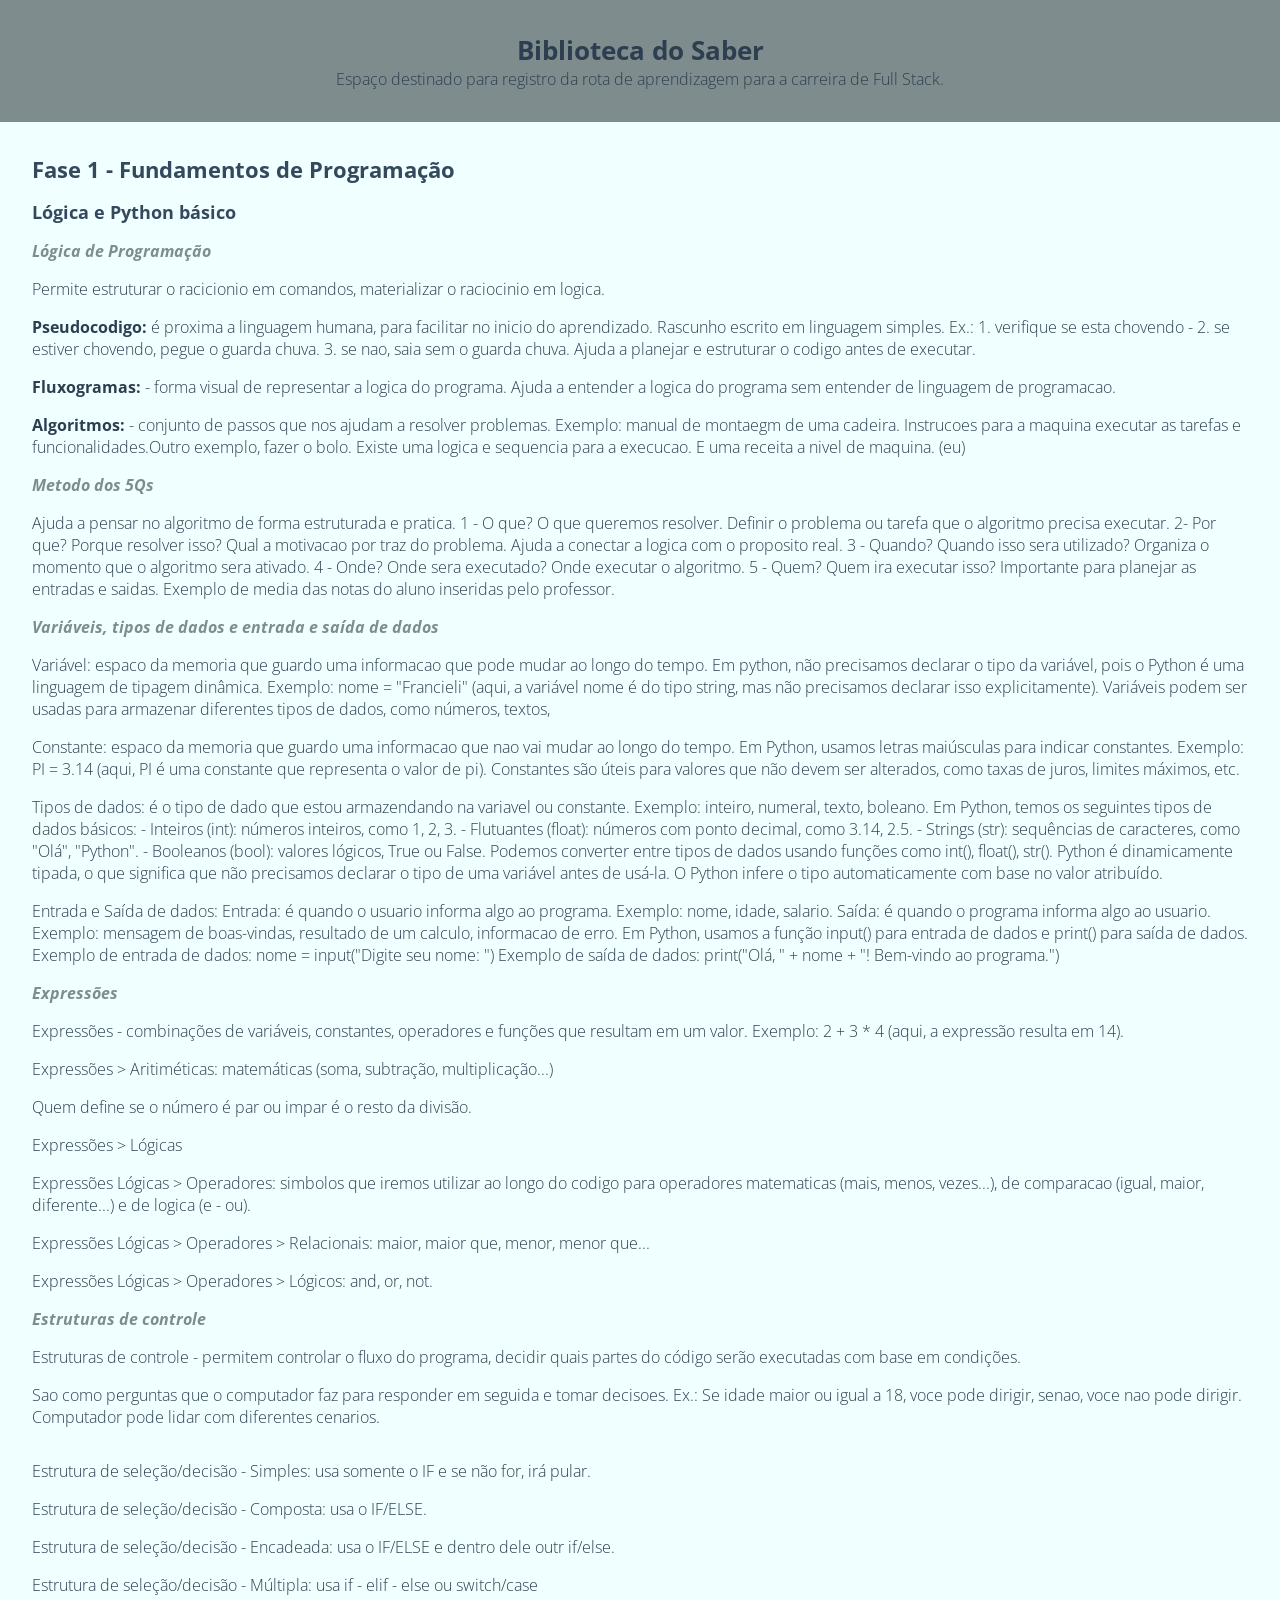
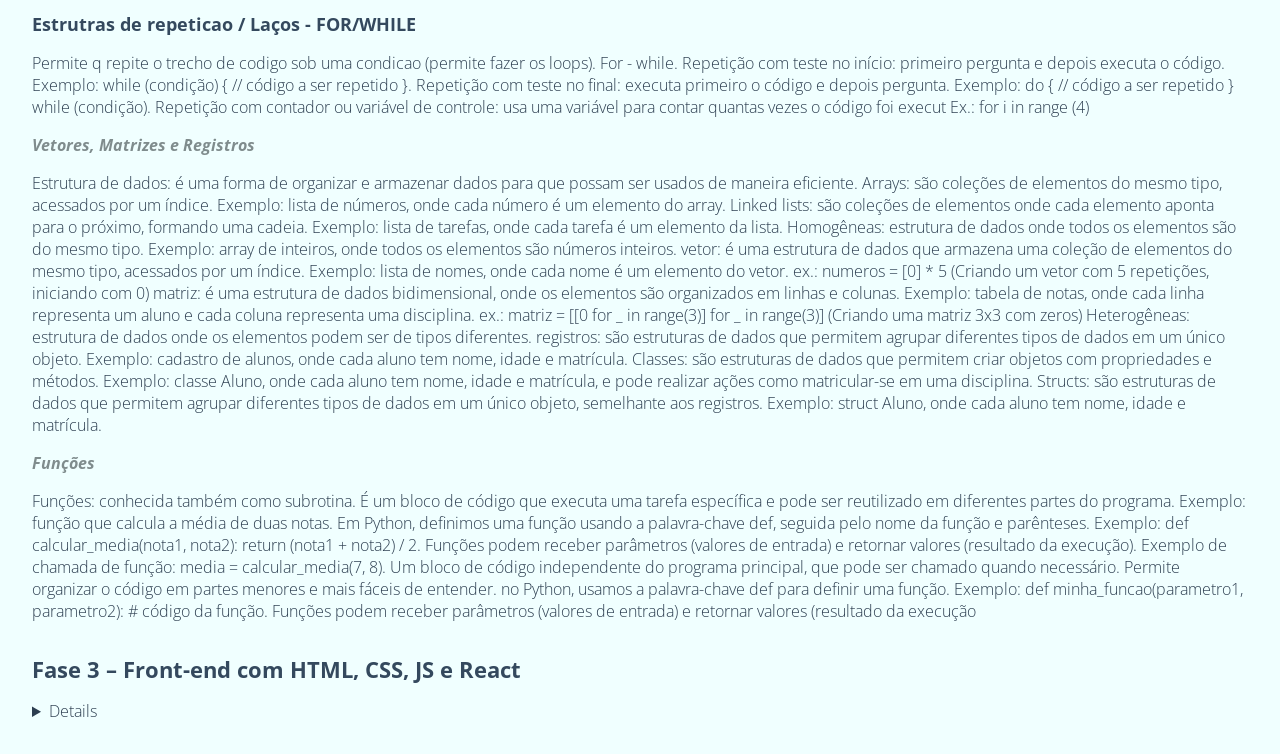
<file: Biblioteca do Saber/index.html>
<!DOCTYPE html>
<html lang="en">
<head>
    <meta charset="UTF-8">
    <meta name="viewport" content="width=device-width, initial-scale=1.0">
    <link rel="stylesheet" href="style.css">
    <title>Biblioteca do Saber - DEV</title>
</head>
<body>
    <header>
        <h1>Biblioteca do Saber</h1>
        <p>Espaço destinado para registro da rota de aprendizagem para a carreira de Full Stack.</p>
    </header>
    <main>
        <!--Fase 1 - Fundamentos de Programação-->
        <section>
            <h2>Fase 1 - Fundamentos de Programação</h2>
            <h3>Lógica e Python básico</h3>
            <h4>Lógica de Programação</h4>
            <p>Permite estruturar o racicionio em comandos, materializar o raciocinio em logica.</p>
            <p><strong>Pseudocodigo:</strong> é proxima a linguagem humana, para facilitar no inicio do aprendizado. Rascunho escrito em linguagem simples. Ex.: 1. verifique se esta chovendo - 2. se estiver chovendo, pegue o guarda chuva. 3. se nao, saia sem o guarda chuva. Ajuda a planejar e estruturar o codigo antes de executar.</p>
            <p><strong>Fluxogramas:</strong> - forma visual de representar a logica do programa. Ajuda a entender a logica do programa sem entender de linguagem de programacao.</p> 
            <p><strong>Algoritmos:</strong> - conjunto de passos que nos ajudam a resolver problemas. Exemplo: manual de montaegm de uma cadeira. Instrucoes para a maquina executar as tarefas e funcionalidades.Outro exemplo, fazer o bolo. Existe uma logica e sequencia para a execucao. E uma receita a nivel de maquina. (eu)</p>
            <h4>Metodo dos 5Qs</h4>
            Ajuda a pensar no algoritmo de forma estruturada e pratica.
            1 - O que? O que queremos resolver. Definir o problema ou tarefa que o algoritmo precisa executar.
            2- Por que? Porque resolver isso? Qual a motivacao por traz do problema. Ajuda a conectar a logica com o proposito real.
            3 - Quando? Quando isso sera utilizado? Organiza o momento que o algoritmo sera ativado.
            4 - Onde? Onde sera executado? Onde executar o algoritmo.
            5 - Quem? Quem ira executar isso? Importante para planejar as entradas e saidas.
            Exemplo de media das notas do aluno inseridas pelo professor.
            <h4>Variáveis, tipos de dados e entrada e saída de dados</h4>
            <p>Variável: espaco da memoria que guardo uma informacao que pode mudar ao longo do tempo.
                Em python, não precisamos declarar o tipo da variável, pois o Python é uma linguagem de tipagem dinâmica.
                Exemplo: nome = "Francieli" (aqui, a variável nome é do tipo string, mas não precisamos declarar isso explicitamente).
                Variáveis podem ser usadas para armazenar diferentes tipos de dados, como números, textos,
            </p>
            <p>Constante: espaco da memoria que guardo uma informacao que nao vai mudar ao longo do tempo.
                Em Python, usamos letras maiúsculas para indicar constantes. Exemplo: PI = 3.14 (aqui, PI é uma constante que representa o valor de pi).
                Constantes são úteis para valores que não devem ser alterados, como taxas de juros, limites máximos, etc.
            </p>
            <p>Tipos de dados: é o tipo de dado que estou armazendando na variavel ou constante. Exemplo: inteiro, numeral, texto, boleano.
                Em Python, temos os seguintes tipos de dados básicos:
                - Inteiros (int): números inteiros, como 1, 2, 3.
                - Flutuantes (float): números com ponto decimal, como 3.14, 2.5.
                - Strings (str): sequências de caracteres, como "Olá", "Python".
                - Booleanos (bool): valores lógicos, True ou False.
                Podemos converter entre tipos de dados usando funções como int(), float(), str().
            Python é dinamicamente tipada, o que significa que não precisamos declarar o tipo de uma variável antes de usá-la. O Python infere o tipo automaticamente com base no valor atribuído.
            </p>
            <p>Entrada e Saída de dados:
            Entrada: é quando o usuario informa algo ao programa. Exemplo: nome, idade, salario.
            Saída: é quando o programa informa algo ao usuario. Exemplo: mensagem de boas-vindas, resultado de um calculo, informacao de erro.
            Em Python, usamos a função input() para entrada de dados e print() para saída de dados.
            Exemplo de entrada de dados: nome = input("Digite seu nome: ")
            Exemplo de saída de dados: print("Olá, " + nome + "! Bem-vindo ao programa.")
            <h4>Expressões</h4>
            <p>Expressões - combinações de variáveis, constantes, operadores e funções que resultam em um valor. Exemplo: 2 + 3 * 4 (aqui, a expressão resulta em 14).</p>
            <p>Expressões > Aritiméticas: matemáticas (soma, subtração, multiplicação...)</p>
            <p>Quem define se o número é par ou impar é o resto da divisão.</p>
            <p>Expressões > Lógicas</p>
            <p>Expressões Lógicas > Operadores: simbolos que iremos utilizar ao longo do codigo para operadores matematicas (mais, menos, vezes...), de comparacao (igual, maior, diferente...) e de logica (e - ou).</p>
            <p>Expressões Lógicas > Operadores > Relacionais: maior, maior que, menor, menor que...</p>
            <p>Expressões Lógicas > Operadores > Lógicos: and, or, not.</p>
            <h4>Estruturas de controle</h4>
            <p>Estruturas de controle - permitem controlar o fluxo do programa, decidir quais partes do código serão executadas com base em condições.</p>   
            Sao como perguntas que o computador faz para responder em seguida e tomar decisoes. 
            Ex.: Se idade maior ou igual a 18, voce pode dirigir, senao, voce nao pode dirigir.
            Computador pode lidar com diferentes cenarios.</p>
            <p>Estrutura de seleção/decisão - Simples: usa somente o IF e se não for, irá pular.</p>
            <p>Estrutura de seleção/decisão - Composta: usa o IF/ELSE. </p>
            <p>Estrutura de seleção/decisão - Encadeada: usa o IF/ELSE e dentro dele outr if/else. </p>
            <p>Estrutura de seleção/decisão - Múltipla: usa if - elif - else ou switch/case</p>
            <h3>Estrutras de repeticao / Laços - FOR/WHILE</h3>
            <p>Permite q repite o trecho de codigo sob uma condicao (permite fazer os loops). For - while.
            Repetição com teste no início: primeiro pergunta e depois executa o código. Exemplo: while (condição) { // código a ser repetido }.
            Repetição com teste no final: executa primeiro o código e depois pergunta. Exemplo: do { // código a ser repetido } while (condição).
            Repetição com contador ou variável de controle: usa uma variável para contar quantas vezes o código foi execut
            Ex.: for i in range (4)</p>
            <h4>Vetores, Matrizes e Registros</h4>
            <p>
                Estrutura de dados: é uma forma de organizar e armazenar dados para que possam ser usados de maneira eficiente.
                Arrays: são coleções de elementos do mesmo tipo, acessados por um índice. Exemplo: lista de números, onde cada número é um elemento do array.
                Linked lists: são coleções de elementos onde cada elemento aponta para o próximo, formando uma cadeia. Exemplo: lista de tarefas, onde cada tarefa é um elemento da lista.
                Homogêneas: estrutura de dados onde todos os elementos são do mesmo tipo. Exemplo: array de inteiros, onde todos os elementos são números inteiros.
                    vetor: é uma estrutura de dados que armazena uma coleção de elementos do mesmo tipo, acessados por um índice. Exemplo: lista de nomes, onde cada nome é um elemento do vetor.
                    ex.: numeros = [0] * 5 (Criando um vetor com 5 repetições, iniciando com 0)
                    matriz: é uma estrutura de dados bidimensional, onde os elementos são organizados em linhas e colunas. Exemplo: tabela de notas, onde cada linha representa um aluno e cada coluna representa uma disciplina.
                    ex.: matriz = [[0 for _ in range(3)] for _ in range(3)] (Criando uma matriz 3x3 com zeros)
                Heterogêneas: estrutura de dados onde os elementos podem ser de tipos diferentes.
                registros: são estruturas de dados que permitem agrupar diferentes tipos de dados em um único objeto. Exemplo: cadastro de alunos, onde cada aluno tem nome, idade e matrícula.
                Classes: são estruturas de dados que permitem criar objetos com propriedades e métodos. Exemplo: classe Aluno, onde cada aluno tem nome, idade e matrícula, e pode realizar ações como matricular-se em uma disciplina.
                Structs: são estruturas de dados que permitem agrupar diferentes tipos de dados em um único objeto, semelhante aos registros. Exemplo: struct Aluno, onde cada aluno tem nome, idade e matrícula.
            </p>
            <h4>Funções</h4>
            <p>Funções: conhecida também como subrotina.
                É um bloco de código que executa uma tarefa específica e pode ser reutilizado em diferentes partes do programa.
                Exemplo: função que calcula a média de duas notas.
                Em Python, definimos uma função usando a palavra-chave def, seguida pelo nome da função e parênteses. Exemplo: def calcular_media(nota1, nota2): return (nota1 + nota2) / 2.
                Funções podem receber parâmetros (valores de entrada) e retornar valores (resultado da execução).
                Exemplo de chamada de função: media = calcular_media(7, 8).
                Um bloco de código independente do programa principal, que pode ser chamado quando necessário.
                Permite organizar o código em partes menores e mais fáceis de entender.
                no Python, usamos a palavra-chave def para definir uma função. Exemplo: def minha_funcao(parametro1, parametro2): # código da função.
                Funções podem receber parâmetros (valores de entrada) e retornar valores (resultado da execução
            </p>
        </section>
        <!--Fase 3 - Fase 3 – Front-end com HTML, CSS, JS e React-->        
        <section>
            <h2>Fase 3 – Front-end com HTML, CSS, JS e React</h2>
            <details>
            <h3>Fundamentos de HTML e CSS</h3>
            <h4>HTML</h4>
                <p><strong>HTMl</strong> é uma linguagem de marcação. É a estrutura da página, como um esqueleto, o <strong>CSS</strong> seria a estilização, a "pele" e o <strong>JavaScript</strong> seria como os músculos, que vai trazer o dinamismo.<br>
                Usamos o vs code para escrever o código.<br>
                No HTML usamos TAGS e a extensão do arquivo é .html, que é o arquivo padrão.<br>
                No HTML precisamos marcar o que é cada coisa, o que é um título, o que é um parágrafo...<br>
                <!! Boa pratica: usar um H1 por página
                !DOCTYPE: é o tipo de página que é
                Tudo o que precisa ir na nossa página ficará dentro da tag html.
                Vamos usar o head e o body tb.
                !! Boas práticas: cuidar da identação do código (tab)
                Os metadados ficam dentro do head.
                Usamos o título na tag title.
                Descrição tb é um metadado, é uma tag sem fechamento.
                meta name="description" content="A descrição do site"
                Pode usar meta dados de palavras chaves para a busca no google.
                A parte visual fica entre as tags body
                Podemos dividir entre 3 partas: header, main, footer (espaços)
                São tags semânticas, serve para divir as páginas.
                a tag P é de paragrafo.
                No mais, podemos usar mais tags semanticas. Ex: section, dividindo em sessões
                A tag stron serve para destacar algo, como um negrito.
                A tag em serve tb para descatar, mas é menos importante, é um itálico.
                como a b e o i, mas é puramente visual. Mas as anteriores soa mais usadas.
                A tag br pula linha.
                A tag abbr é de abreviação.
                Para comentarios usamos < !--aqui é um comentário -- >
                Para multiplas escolhar, usamos a tag form para inputs de usuarios
                A tag input é a tag que usamos para pegar essas informações
                o input type é onde eu defino de qual tipo ele é.
                type = radio seria a bolinha para selecionar.
                value = qual o nome que a opção vai ter
                id = identificação da opção
                name = utilizado para linkar o que quermos
                dentro das tags de input, vamos ter o label que vai dar o nome a opção
                Será combinado: input + label
                input type text > placeholder para dica do que digitar
                input type password > pode usar o placeholder tb
                input type data > 
                input type checkbox (seleção multipla) > vai ter id name e vaulue, não esquecendo da label tb.
                input type file > usa id e name. 
                select name e id (menu suspeso - dropdown), dentro dela te´ra  a tag option com value 
                img srv (source) alt (descritivo da imagem), para adicionar imagens
                a tag figure é usada para descritivo de fotos.
                Ficando a tag figure, depois img e depois figuredaption
                PAra tabelas, usamos a tag table. Se cria as linhas e depois as colunas dentro dela.
                Para a linha, usamos a tag tr
                Para cada celula, usamos a tag td
                Na tag table, posso colocar o atributo border para conseguir enxergar melhor
                Para o cabeçalho da tabela, podemos usar o thead, antes dos th. 
                Ficando: table, thead, tbody e dentro dos tbody os tr e td
                Podemos usar o tfoot tb.
                Se quero que a tr fique ocupando mais de uma coluna, uso um atributo chmado colspan = qde de colunas
                --- Para listas
                a tag ul cria uma lista para nós
                e dentro dela, usamos para cada item a tag li
                podemos ter listas numeradas, com a tag ol (dentro é a mesma, li)
                Se quero "esconder" algo, posso usar a tag details, com a tag summary como se fosse um título
                --- Para formulários
                Usa a tag form, dentro delas os inputs / labels
                input type email, usado para validar o @
                tag textarea, para comentários maiores. podemos usar os paramos de rows e cols para definir o tamannho, e tb o placeholder
                Posso usar a tag fildset para englobar os formulários, e usar uma legenda usando a tag legend
                Quando usamos algum caracter especial, usamos o & (e comercial) e o código
                Para links, usamos a tag a (ancora) e usamos o atributo href para dizer para onde ele vai. podemos usar o atributo target para abrir em nova aba.    
            </p>
            <h4>CSS</h4>
                <p>
                    <strong>CSS</strong> é uma linguagem de estilização.<br>
                    Temos propriedades e o valor da propriedade. Ex: color (propriedade) e red (valor).
                </p>
                <p>
                    Podemos usar o CSS de três maneiras:
                    <ul>
                        <li>inline: colocando a propriedade e o seu valor na TAG HTML.</li>
                        <li>no head: dentro do head, usando entre as tags "style".</li>
                        <li>arquivo externo: com o arquivo style.css. Para linkar esse arquivo externo à página, precisamos usar a tag link href no head da página.</li>
                    </ul>
                    <br>
                    Existe uma hierarquia de especificidade. O inline é mais prioritário, depois dentro do head e depois do arquivo.<br>
                </p>
                <p>
                    É normalmente usado os resets CSS, usando margin e padding zerados para ter maior controle da estilização dos elementos.<br>
                    É comumente usado também: box-sizing border-box, que serve para definir como vamos escrever a altura e a largura dos elementos.<br>
                    Se deixar como content-box que é o padrão do navegador, ao mudar a largura e altura, estará mudando somente do conteúdo.<br>
                    Alterará a borda e o padding, dessa forma.<br>
                </p>
                <p>
                    As estilizações mais usadas no doby são o backgroud-color e o color, assim como a fonte. E isso altera do documento todo.<br>
                    Podemos usar o https://fonts.google.com/, para pegar as fontes e usar diferente.<br>
                    Usando o get embed font para usar no css, na opção @import e colocando na primeira linha do css.<br>


                </p>
                <p>É comum a estilização acontecer conforme a ordem dos elementos da página.<br>
                Para o padding, é melhor utilizar a unidade de medida rem, que é relativa.<br>
                O px é fixa então se tratando de acessibilidade, fica melhor usar o rem.<br>
                </p>
                <p>Estudar sobre flexbox.</p>
                <p>Quando quero alterar inputs, sem estilizar tudo. Usando atributos. Ex: input[type="radio"], ou seja, vou estilizar somente os iputs que são do tipo radio. E para mudar a cor dele, usamos o accent-color.<br>
                Se quisermos usar a mesma propriedade para seletores diferentes, usamos: input[type="radio"],input[type="checkbox"].</p>
                <p>Na input text, podemos usar o witdh para o tamanho dele, e tb o padding e border para ficar visualmente mais bonito.<br>
                E o outline, que é quando a gente clica nele, se não quisermos, usamos o outline = none. Mas é importante para acessibilidade.<br>
                É legal usarmos o border-radius para arrendondar, tipo 5px.<br>
                E o fundo, backgroud-color.<br></p>
                <p>O placehorlder é um pseudo elemento, mas podemos fazer a estilização dele.<br>
                Usando: input::placeholder para estilizar ele, como um novo seletor.</p>
                <p>o select, conseguimos mudar o cursor com cursor: pointer.<br></p>
                <p>Estilizando a imagem, podemos setar o width com rem, e o border-radius, para ficar no padrão.</p>
                <p>No table, podemos usar o text-align como center.</p>
                <p>tfoot td {}, vamos estilizar o td somente que estiver abaixo do tfoot.</p>
                <h3>Fundamentos de JavaScript</h3>
                <p>
                    <strong>Tipos de saídas:</strong> como ele exibe as informações na tela.<br>
                    <ol>
                        <li>innerHTML: uma observação é que faz diferença entre maiúsculo e minúsculo ao chamar o método. Mesmo não sendo necessário, usar o ; no final</li>
                        <li>document.write: escrever dentro do html. Geralmente usado em propósito de teste, não é tão usado.</li>
                        <li>alert: alert(), aparece ao abrir a página</li>
                        <li>console.log: ele é mais silencioso. só vou ver ele nas funções de desenvolvedor, na aba de console</li>
                    </ol>
                </p>
                <h4>Declarações</h4>
                <p>
                    O JS é uma série de declarações que são interpretadas pelo navegador<br>
                    O que separa uma declaração de outra, é o ";". Ele não necessáriamente precisa ter o ;, mas é recomendado para organização e pq a maioria das linguagens precisam do ;.<br>
                    O JS ignora espaços vazios, exemplo let pessoa = "Fran" ou let pessoa="Fran" não tem diferença na sintaxe.<br>
                    Também é aceito quebras de linhas, desde que tenha a terminação com o ;. É interessante ter o hábio de não quebrar a linha ou se for usar, ter como "norma" fazer após o operador.<br>
                </p>
                <h4>Sintaxe</h4>
                <p>
                    Podemos ter vários tipos de conteúdos, do tipo texto, número, decimais...<br>
                    Se usarmos os campos com "", ele vai entender como texto.<br>
                    Podemos criar com variáveis, operadores...<br>
                    Ele é case sensitive, var PESSOA e var pessoa, são coisas diferentes.<br>
                    Não se usa o hifen, ele é reservado para subtrações.Para usar palavras compostas, usar a primeira letra em maiuscula ou usando o _<br>
                </p>
                <h4>Variáveis, operadores, funções</h4>
                var - let - const
                <h4>Condições e loops</h4>
                <h4>Eventos e manipulação de elementos (DOM)</h4>
                <h4>Arrays e objetos</h4>
                <h4>Consumo de APIs com fetch</h4>
                <h4>Projeto: página que busca dados de uma API pública</h4>
            </details>
        </section>
    </main>
    <footer></footer>
   </body>
</html>
</file>
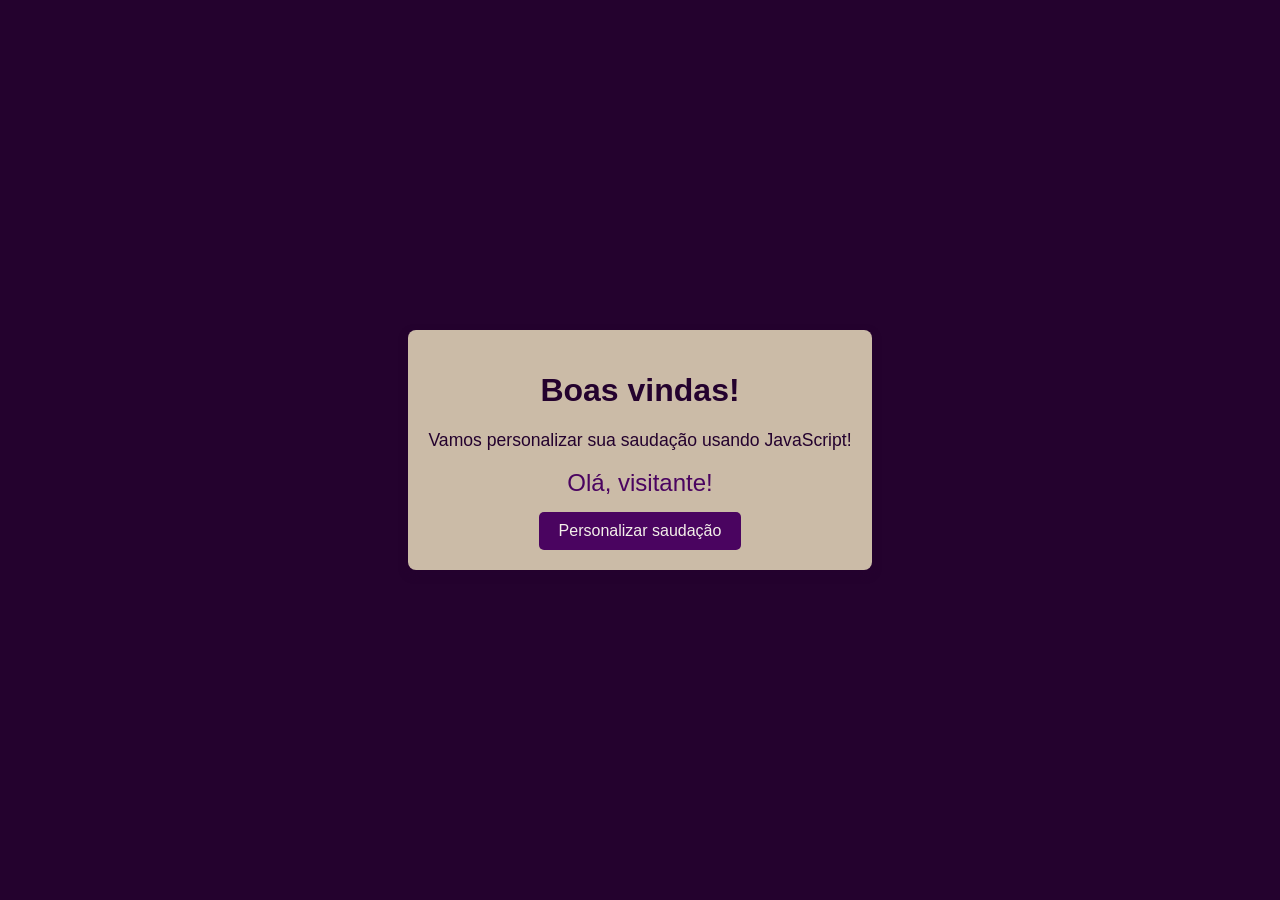
<file: Html - CSS - JS/Aprendendo JS - Rafaella Balerini/Aula 01/index.html>
<!DOCTYPE html>
<html lang="pt-BR">
<head>
  <meta charset="UTF-8">
  <meta name="viewport" content="width=device-width, initial-scale=1.0">
  <title>Saudação JS!</title>
  <link rel="stylesheet" href="style.css">
</head>
<body>
  <div class="container">
    <h1>Boas vindas!</h1>
    <p>Vamos personalizar sua saudação usando JavaScript!</p>
    <div class="saudacao" id="mensagemSaudacao">Olá, visitante!</div>
    <button onClick="mudarNome()">Personalizar saudação</button>
  </div>

  <script>
    function mudarNome() {
      let nome = "Francieli";
      document.getElementById("mensagemSaudacao").textContent = "Olá " + nome;
    }
  </script>

</body>
</html>
</file>
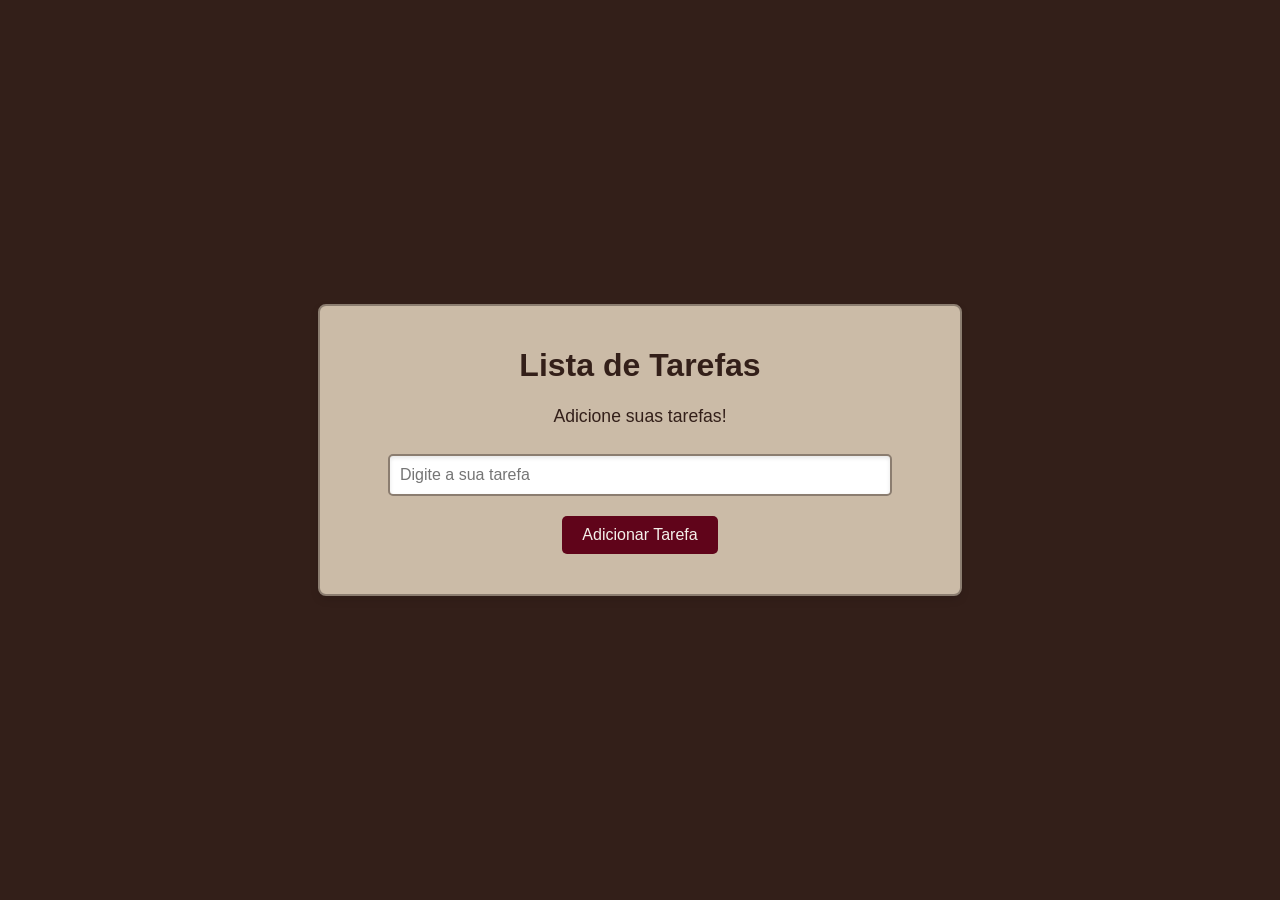
<file: Html - CSS - JS/Aprendendo JS - Rafaella Balerini/Aula 02/index.html>
<!DOCTYPE html>
<html lang="pt-BR">
<head>
    <meta charset="UTF-8">
    <meta name="viewport" content="width-device-width, initial-scale=1.0">
    <title>Lista de Tarefas</title>
    <link rel="stylesheet" href="style.css">
</head>
<body>
    <div class="container">
        <h1>Lista de Tarefas</h1>
        <p>Adicione suas tarefas!</p>
        <input type="text" id="inputTarefa" placeholder="Digite a sua tarefa">
        <button onclick="adicionarTarefa()">Adicionar Tarefa</button>
        <p id="mensagem"></p>
        <ul id="listaTarefas"></ul>
    </div>

    <script src="script.js"></script>
</body>
</html>
</file>
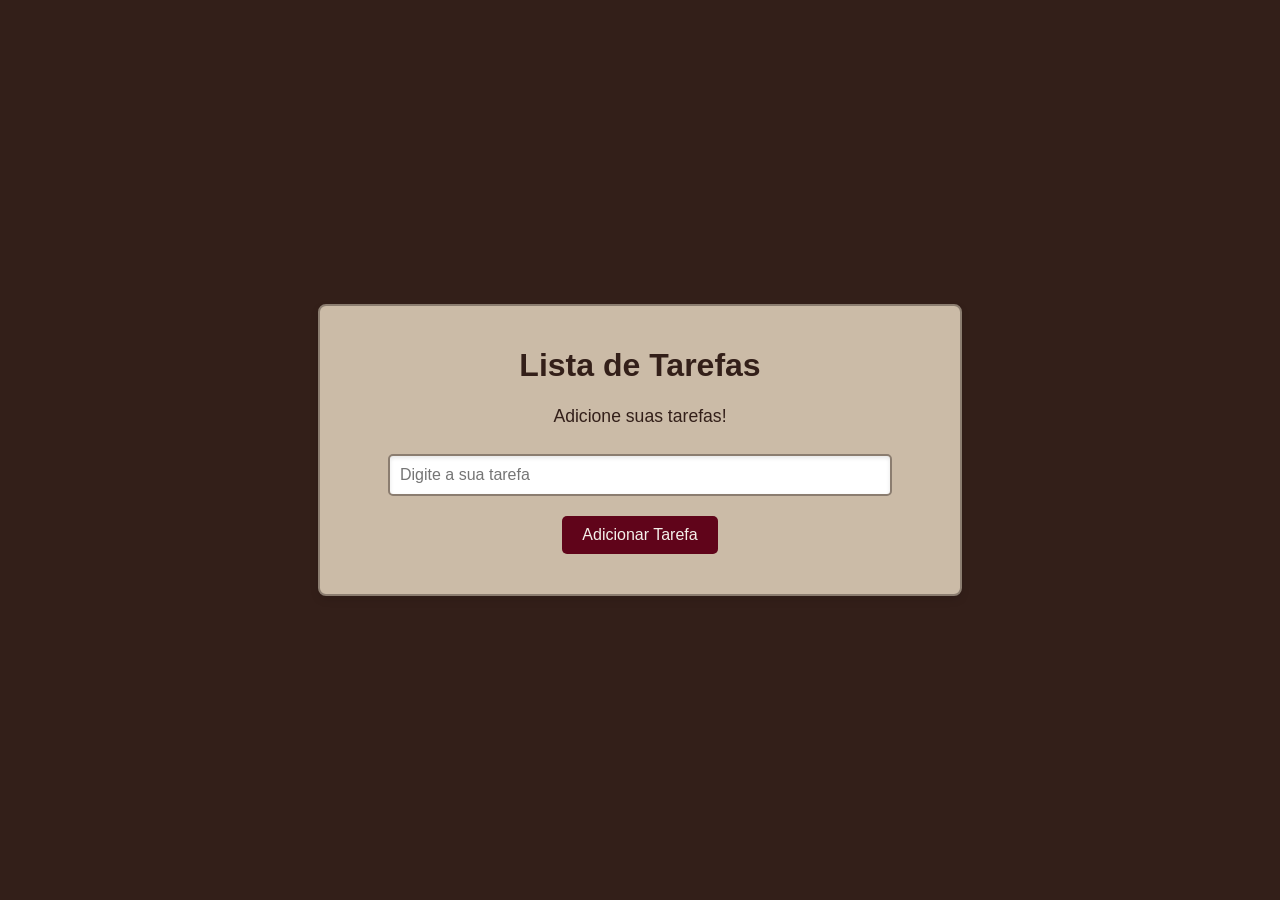
<file: Html - CSS - JS/Aprendendo JS - Rafaella Balerini/Aula 03/index.html>
<!DOCTYPE html>
<html lang="pt-BR">
<head>
  <meta charset="UTF-8">
  <meta name="viewport" content="width=device-width, initial-scale=1.0">
  <title>Lista de Tarefas</title>
  <link rel="stylesheet" href="style.css">
</head>
<body>
  <div class="container">
    <h1>Lista de Tarefas</h1>
    <p>Adicione suas tarefas!</p>
    <input type="text" id="inputTarefa" placeholder="Digite a sua tarefa">
    <button onclick="adicionarTarefa()">Adicionar Tarefa</button>
    <p id="mensagem"></p>
    <ul id="listaTarefas"></ul>
  </div>

  <script src="script.js"></script>
</body>
</html>
</file>
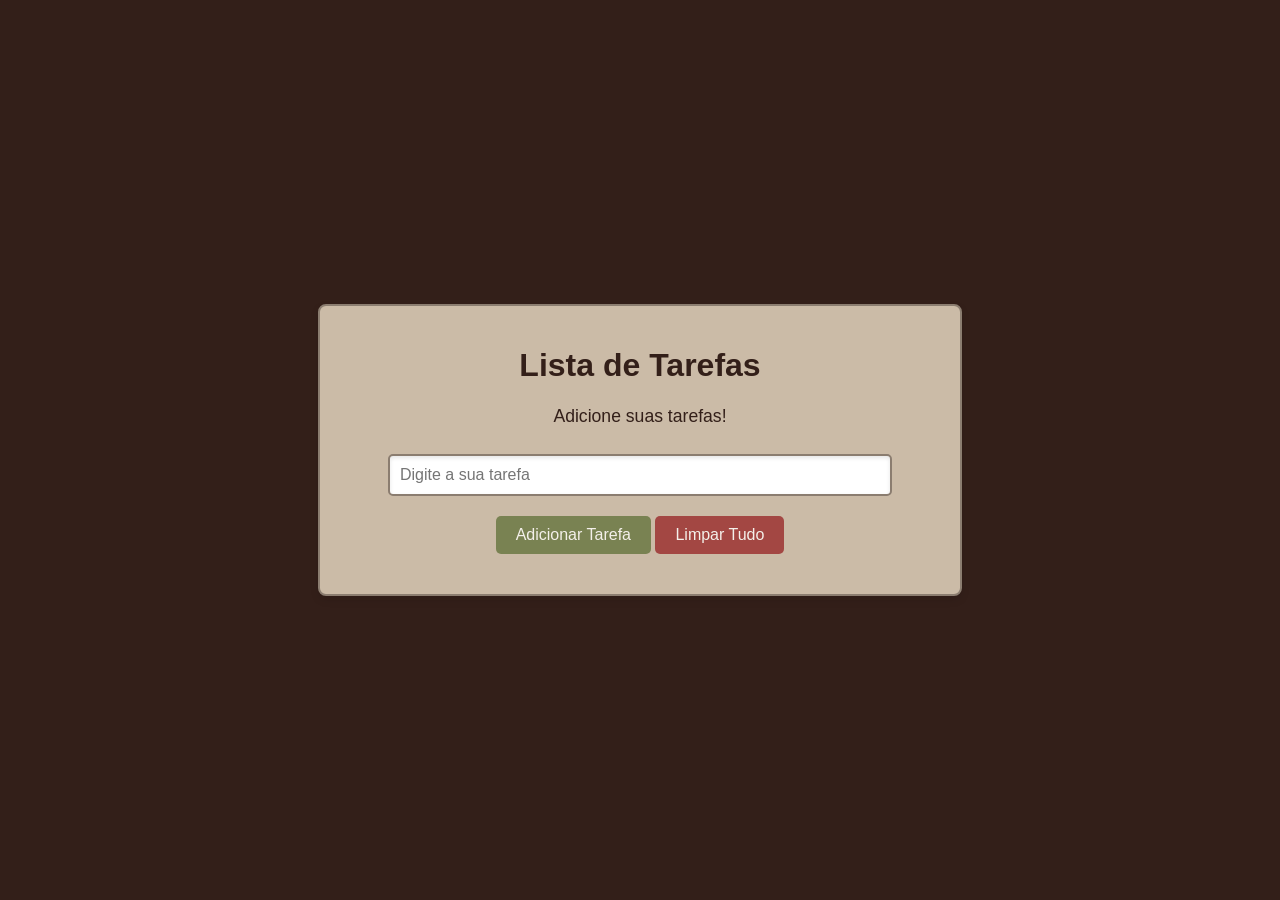
<file: Html - CSS - JS/Aprendendo JS - Rafaella Balerini/Aula 05/index.html>
<!DOCTYPE html>
<html lang="pt-BR">
<head>
  <meta charset="UTF-8">
  <meta name="viewport" content="width=device-width, initial-scale=1.0">
  <title>Lista de Tarefas</title>
  <link rel="stylesheet" href="style.css">
</head>
<body>
  <div class="container">
    <h1>Lista de Tarefas</h1>
    <p>Adicione suas tarefas!</p>
    <input type="text" id="inputTarefa" placeholder="Digite a sua tarefa">
    <button onclick="adicionarTarefa()">Adicionar Tarefa</button>
    <button onclick="limparLista()" class="botao_lista">Limpar Tudo</button>
    <p id="mensagem"></p>
    <ul id="listaTarefas"></ul>
  </div>

  <script src="script.js"></script>
</body>
</html>
</file>
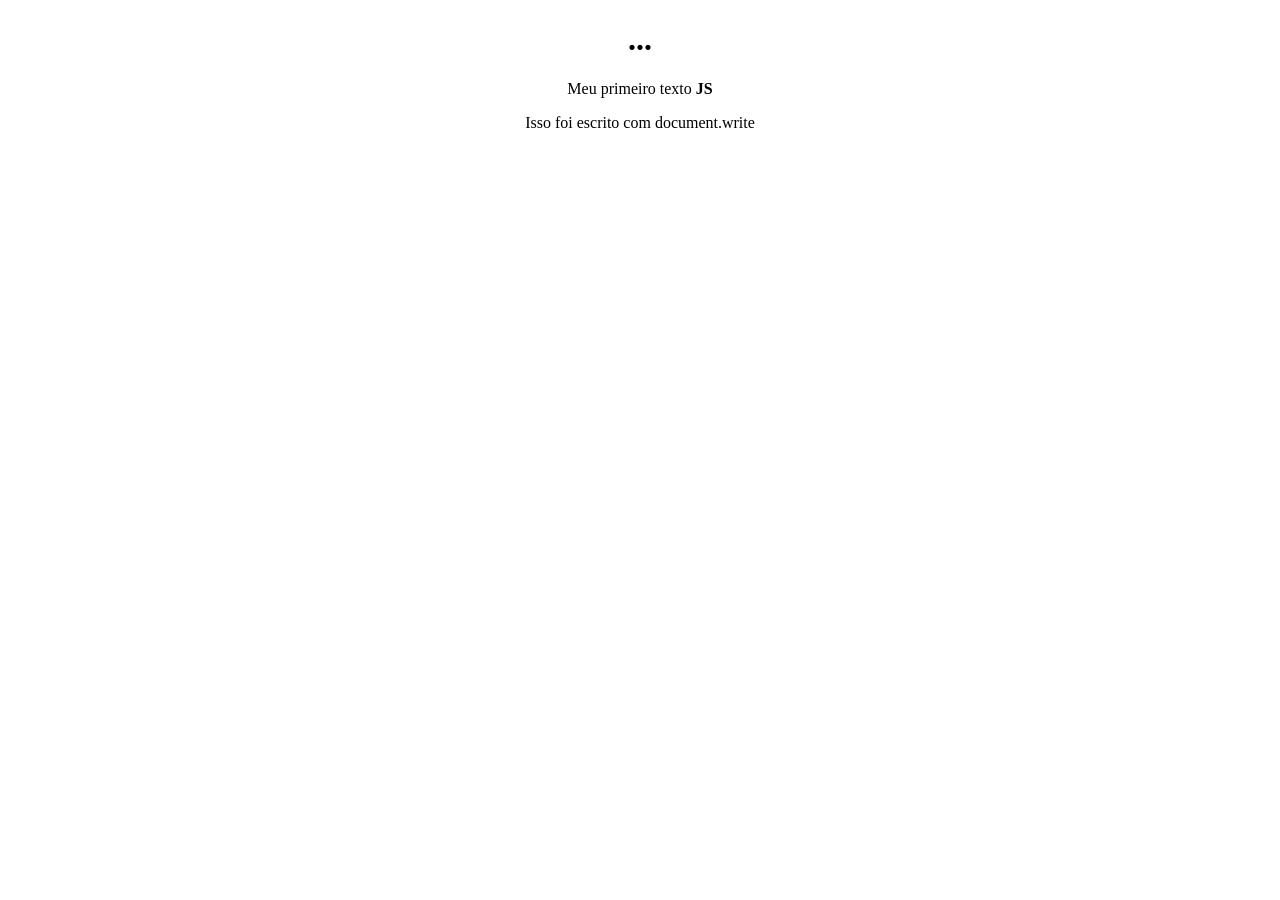
<file: Html - CSS - JS/Curso JS/Aula 02 - Tipos de saídas/index.html>
<!DOCTYPE html>
<html lang="pt-br">
<head>
    <meta charset="UTF-8">
    <meta name="viewport" content="width=device-width, initial-scale=1.0">
    <title>Aprendendo JS</title>
    <style>
        body {
            text-align: center;
        }
    </style>
</head>
<body>
    <h1>...</h1>
    <p id="texto"></p>
    <p>
        <script>document.write('Isso foi escrito com document.write')</script>
    </p>
    <script src="js/index.js"></script>
</body>
</html>
</file>
<file: Biblioteca do Saber/style.css>
@import url('https://fonts.googleapis.com/css2?family=Open+Sans:ital,wght@0,300..800;1,300..800&display=swap');

* {
  margin: 0px;
  padding: 0px;
  box-sizing: border-box;
}

body {
  background-color: azure;
  color: #2c3e50;
  font-family: "Open Sans", sans-serif;
  font-weight: 300;
}

header {
  padding: 2rem;
  background-color: #7f8c8d;
  text-align: center;
}

main {
  padding: 2rem;
  display: flex;
  flex-direction: column;
  gap: 2rem;
}

section {
  display: flex;
  flex-direction: column;
  gap: 1rem;
}

h1 {
  font-size: 26px;
  color: #2c3e50;
  font-weight: bold;
}

h2 {
  font-size: 22px;
  color: #34495e;
}

h3 {
  font-size: 18px;
  color: #34495e;
}

h4 {
  font-size: 16px;
  color: #7f8c8d;
  font-style: italic;
}
</file>
<file: Html - CSS - JS/Aprendendo JS - Rafaella Balerini/Aula 01/style.css>
body {
    font-family: Arial, sans-serif;
    display: flex;
    justify-content: center;
    align-items: center;
    height: 100vh;
    margin: 0;
    background-color: #24022e;
}
.container {
    text-align: center;
    background-color: #CBBBA7;
    padding: 20px;
    border-radius: 8px;
    box-shadow: 0 4px 8px #24022e;
}
h1 {
    color: #24022e;
}
p {
    color: #24022e;
    font-size: 1.1em;
}
.saudacao {
    font-size: 1.5em;
    color: #4a0460;
    margin-top: 10px;
}
button {
    background-color: #4a0460;
    color: #F4F0EA;
    padding: 10px 20px;
    border: none;
    border-radius: 5px;
    cursor: pointer;
    font-size: 1em;
    margin-top: 15px;
}
button:hover {
    background-color: #a77cb4;
}
</file>
<file: Html - CSS - JS/Aprendendo JS - Rafaella Balerini/Aula 02/style.css>
body {
    font-family: Arial, sans-serif;
    display: flex;
    justify-content: center;
    align-items: center;
    height: 100vh;
    margin: 0;
    background-color: #331F19; 
}
.container {
    text-align: center;
    background-color: #CBBBA7;
    padding: 20px;
    border-radius: 8px;
    box-shadow: 0 4px 8px rgba(0, 0, 0, 0.1);
    width: 90%;
    max-width: 600px;
    border: 2px solid #8B7D70;
}
h1 {
    color: #331F19;
}
p {
    color: #331F19;
    font-size: 1.1em;
}
button {
    background-color: #60041A;
    color: #F4F0EA;
    padding: 10px 20px;
    border: none;
    border-radius: 5px;
    cursor: pointer;
    font-size: 1em;
    transition: background-color 0.3s ease;
    margin-top: 10px;
}
button:hover {
    background-color: #A34743;
}
ul {
    list-style: none;
    padding: 0;
    margin-top: 20px;
}
ul li {
    background-color: #F4F0EA;
    color: #331F19;
    padding: 10px;
    margin: 5px 0;
    border-radius: 5px;
    box-shadow: 0 2px 4px rgba(0, 0, 0, 0.1);
}

/* Estilo para o campo de entrada */
input[type="text"] {
    padding: 10px;
    width: 80%;
    max-width: 500px;
    margin-top: 10px;
    margin-bottom: 10px;
    border: 2px solid #8B7D70;
    border-radius: 5px;
    font-size: 1em;
    box-shadow: inset 0 2px 4px rgba(0, 0, 0, 0.1);
    outline: none;
    transition: border-color 0.3s ease;
}
input[type="text"]:focus {
    border-color: #60041A;
    box-shadow: inset 0 2px 4px rgba(96, 4, 26, 0.3);
}
</file>
<file: Html - CSS - JS/Aprendendo JS - Rafaella Balerini/Aula 03/style.css>
body {
    font-family: Arial, sans-serif;
    display: flex;
    justify-content: center;
    align-items: center;
    height: 100vh;
    margin: 0;
    background-color: #331F19; 
}
.container {
    text-align: center;
    background-color: #CBBBA7;
    padding: 20px;
    border-radius: 8px;
    box-shadow: 0 4px 8px rgba(0, 0, 0, 0.1);
    width: 90%;
    max-width: 600px;
    border: 2px solid #8B7D70;
}
h1 {
    color: #331F19;
}
p {
    color: #331F19;
    font-size: 1.1em;
}
button {
    background-color: #60041A;
    color: #F4F0EA;
    padding: 10px 20px;
    border: none;
    border-radius: 5px;
    cursor: pointer;
    font-size: 1em;
    transition: background-color 0.3s ease;
    margin-top: 10px;
}
button:hover {
    background-color: #A34743;
}
ul {
    list-style: none;
    padding: 0;
    margin-top: 20px;
}
ul li {
    background-color: #F4F0EA;
    color: #331F19;
    padding: 10px;
    margin: 5px 0;
    border-radius: 5px;
    box-shadow: 0 2px 4px rgba(0, 0, 0, 0.1);
}

/* Estilo para o campo de entrada */
input[type="text"] {
    padding: 10px;
    width: 80%;
    max-width: 500px;
    margin-top: 10px;
    margin-bottom: 10px;
    border: 2px solid #8B7D70;
    border-radius: 5px;
    font-size: 1em;
    box-shadow: inset 0 2px 4px rgba(0, 0, 0, 0.1);
    outline: none;
    transition: border-color 0.3s ease;
}
input[type="text"]:focus {
    border-color: #60041A;
    box-shadow: inset 0 2px 4px rgba(96, 4, 26, 0.3);
}
</file>
<file: Html - CSS - JS/Aprendendo JS - Rafaella Balerini/Aula 05/style.css>
body {
    font-family: Arial, sans-serif;
    display: flex;
    justify-content: center;
    align-items: center;
    height: 100vh;
    margin: 0;
    background-color: #331F19; 
}
.container {
    text-align: center;
    background-color: #CBBBA7;
    padding: 20px;
    border-radius: 8px;
    box-shadow: 0 4px 8px rgba(0, 0, 0, 0.1);
    width: 90%;
    max-width: 600px;
    border: 2px solid #8B7D70;
}
h1 {
    color: #331F19;
}
p {
    color: #331F19;
    font-size: 1.1em;
}
button {
    background-color: #798252;
    color: #F4F0EA;
    padding: 10px 20px;
    border: none;
    border-radius: 5px;
    cursor: pointer;
    font-size: 1em;
    transition: background-color 0.3s ease;
    margin-top: 10px;
}
button:hover {
    background-color: #CCD595;
    color: #504e4d;
}
ul {
    list-style: none;
    padding: 0;
    margin-top: 20px;
}
ul li {
    background-color: #F4F0EA;
    color: #331F19;
    padding: 10px;
    margin: 5px 0;
    border-radius: 5px;
    box-shadow: 0 2px 4px rgba(0, 0, 0, 0.1);
}

/* Estilo para o campo de entrada */
input[type="text"] {
    padding: 10px;
    width: 80%;
    max-width: 500px;
    margin-top: 10px;
    margin-bottom: 10px;
    border: 2px solid #8B7D70;
    border-radius: 5px;
    font-size: 1em;
    box-shadow: inset 0 2px 4px rgba(0, 0, 0, 0.1);
    outline: none;
    transition: border-color 0.3s ease;
}
input[type="text"]:focus {
    border-color: #60041A;
    box-shadow: inset 0 2px 4px rgba(96, 4, 26, 0.3);
}
button.remover {
    background-color: #A34743;
    color: #F4F0EA;
    padding: 5px 5px;
    border: none;
    border-radius: 5px;
    cursor: pointer;
    font-size: 0.6em;
    margin-left: 5px;
    transition: background-color 0.3s ease;
}
button.remover:hover {
    background-color: #60041A;
}
button.editar {
    background-color: #331F19;
    color: #F4F0EA;
    padding: 5px 5px;
    border: none;
    border-radius: 5px;
    cursor: pointer;
    font-size: 0.6em;
    margin-left: 5px;
    transition: background-color 0.3s ease;
}
button.editar:hover {
    background-color: #744d41;
}

.botao_lista {
    background-color: #A34743;
}

.botao_lista:hover {
    background-color: #60041A;
    color: #F4F0EA;
}
</file>
